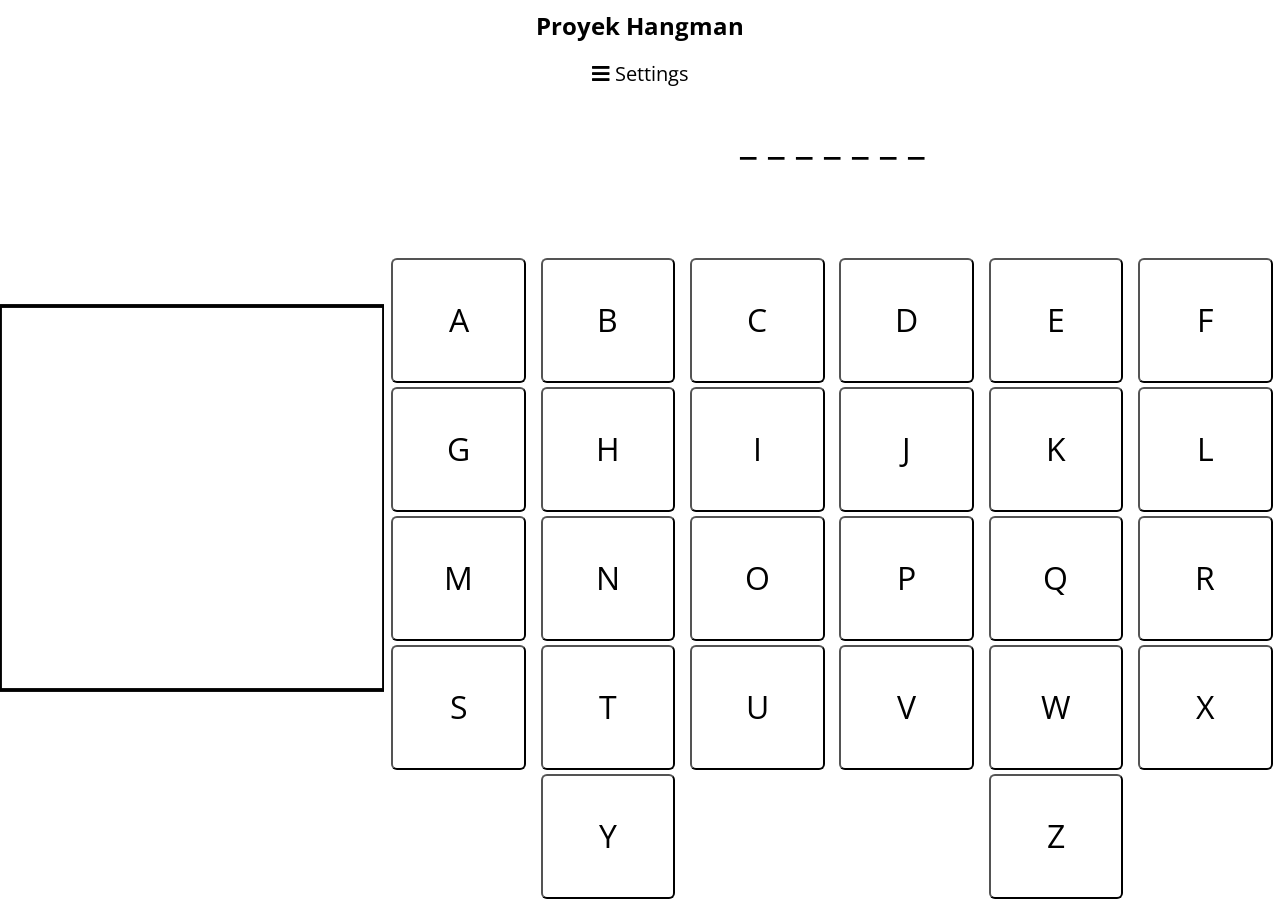
<file: index.html>
<!doctype html>
<html>
<head>
	<meta charset="UTF-8">
	<title>Proyek Hangman</title>

	<!--Stylesheets-->
	<link rel="stylesheet" type="text/css" href="assets/css/style.css">
	<link href="https://fonts.googleapis.com/css?family=Open+Sans" rel="stylesheet">
	<link rel="stylesheet" href="https://use.fontawesome.com/releases/v5.5.0/css/all.css" integrity="sha384-B4dIYHKNBt8Bc12p+WXckhzcICo0wtJAoU8YZTY5qE0Id1GSseTk6S+L3BlXeVIU" crossorigin="anonymous">

	<!--WEB APP-->
	<link rel="manifest" href="manifest.json">
	<meta name="viewport" content="width=device-width, initial-scale=1">
	<meta name="theme-color" content="#000000">
	<!--iOS-->
	<meta name="apple-mobile-web-app-capable" content="yes">
	<meta name="apple-mobile-web-app-status-bar-style" content="black">
	<meta name="apple-mobile-web-app-title" content="Proyek Hangman">

	<!--icons-->
	<link rel="icon" href="favicon.ico" type="image/x-icon">
	<link rel="apple-touch-icon" href="touch-icons/touch-icon-iphone.png">
	<link rel="apple-touch-icon" sizes="152x152" href="touch-icons/touch-icon-ipad.png">
	<link rel="apple-touch-icon" sizes="180x180" href="touch-icons/touch-icon-iphone-retina.png">
	<link rel="apple-touch-icon" sizes="167x167" href="touch-icons/touch-icon-ipad-retina.png">

	<!--Splash Screens-->
	<link href="splashscreens/iphone5_splash.png" media="(device-width: 320px) and (device-height: 568px) and (-webkit-device-pixel-ratio: 2)" rel="apple-touch-startup-image">
	<link href="splashscreens/iphone6_splash.png" media="(device-width: 375px) and (device-height: 667px) and (-webkit-device-pixel-ratio: 2)" rel="apple-touch-startup-image">
	<link href="splashscreens/iphoneplus_splash.png" media="(device-width: 621px) and (device-height: 1104px) and (-webkit-device-pixel-ratio: 3)" rel="apple-touch-startup-image">
	<link href="splashscreens/iphonex_splash.png" media="(device-width: 375px) and (device-height: 812px) and (-webkit-device-pixel-ratio: 3)" rel="apple-touch-startup-image">
	<link href="splashscreens/ipad_splash.png" media="(device-width: 768px) and (device-height: 1024px) and (-webkit-device-pixel-ratio: 2)" rel="apple-touch-startup-image">
	<link href="splashscreens/ipadpro1_splash.png" media="(device-width: 834px) and (device-height: 1112px) and (-webkit-device-pixel-ratio: 2)" rel="apple-touch-startup-image">
	<link href="splashscreens/ipadpro2_splash.png" media="(device-width: 1024px) and (device-height: 1366px) and (-webkit-device-pixel-ratio: 2)" rel="apple-touch-startup-image">

</head>

<body ontouchstart="">
	<div class="sidebar">
		<nav class="main-nav">
			<ul>
				<li><i class="fas fa-times closebtn"></i></li>
				<li class="nav-btn new-game">New Game</li>
				<li class="nav-btn install">Install this app!</li>
			</ul>
		</nav>

		<form>
			<div class="form-left">
				<label class="setting" for="theme">Theme:</label>
				<input id="day" type="radio" name="theme" value="day" checked><label for="day">Day</label>
				<input id="night" type="radio" name="theme" value="night"><label for="night">Night</label><br>
			</div>
			<div class="form-right">
				<label class="setting" for="difficulty">Difficulty:</label>
				<input id="Easy" type="radio" name="difficulty" value="Easy" checked><label for="Easy">Easy</label>
				<input id="Medium" type="radio" name="difficulty" value="Medium"><label for="Medium">Medium</label>
				<input id="Hard" type="radio" name="difficulty" value="Hard"><label for="Hard">Hard</label>
			</div>
		</form>

		<div class="nav-info">
			<ul>
				<li>Wins: <span>0</span></li>
				<li>Losses: <span>0</span></li>
				<li>Cache: <span>0%</span></li>
			</ul>
			<p></p>
		</div>
	</div>
	<header>
		<h1>Proyek Hangman</h1>
		<button class="openbtn"><i class="fas fa-bars"></i> Settings</button>
	</header>

	<main class="game-screen">
		<svg xmlns="http://www.w3.org/2000/svg" viewBox="0 0 200 200">
			<g>
				<rect fill="#fff" id="canvas_background" height="200" width="200" y="0" x="0"/>
					<g display="none" overflow="visible" y="0" x="0" height="100%" width="100%" id="canvasGrid">
				<rect fill="url(#gridpattern)" stroke-width="0" y="0" x="0" height="100%" width="100%"/>
			</g>
			</g>
			<g>
				<path id="svg_9" d="m21.16667,179.33333l159.00905,0" stroke-width="3" stroke="#000" fill="none"/>
				<path id="svg_8" d="m126.83334,179l0,-160.00939" stroke-width="3" stroke="#000" fill="none"/>
				<path id="svg_7" d="m128.16667,20.33333l-73.33637,0" stroke-width="3" stroke="#000" fill="none"/>
				<path id="svg_6" d="m56.33333,18.91667l0,27.35162" stroke-width="3" stroke="#000" fill="none"/>
				<path id="svg_5" d="m41.375,61.125c0,-8.21823 6.65677,-14.875 14.875,-14.875c8.21823,0 14.875,6.65677 14.875,14.875c0,8.21823 -6.65677,14.875 -14.875,14.875c-8.21823,0 -14.875,-6.65677 -14.875,-14.875z" stroke-width="3" stroke="#000" fill="none"/>
				<path id="svg_4" d="m56.125,76.75l0,58.29344" stroke-width="3" stroke="#000" fill="none"/>
				<path id="svg_3" d="m56.125,133.75l-19.87225,19.87225" stroke-width="3" stroke="#000" fill="none"/>
				<path id="svg_2" d="m56.875,133.75l19.44302,19.44302" stroke-width="3" stroke="#000" fill="none"/>
				<path id="svg_1" d="m56.375,77l-19.87225,19.87225" stroke-width="3" stroke="#000" fill="none"/>
				<path id="svg_0" d="m55.625,77l19.44302,19.44302" stroke-width="3" stroke="#000" fill="none"/>
			</g>
		</svg>
		<div class="input">
			<h2></h2>
			<span class="hint"></span>
			<div class="letters">
				<button>A</button>
				<button>B</button>
				<button>C</button>
				<button>D</button>
				<button>E</button>
				<button>F</button>
				<button>G</button>
				<button>H</button>
				<button>I</button>
				<button>J</button>
				<button>K</button>
				<button>L</button>
				<button>M</button>
				<button>N</button>
				<button>O</button>
				<button>P</button>
				<button>Q</button>
				<button>R</button>
				<button>S</button>
				<button>T</button>
				<button>U</button>
				<button>V</button>
				<button>W</button>
				<button>X</button>
				<button>Y</button>
				<button>Z</button>
			</div>
		</div>
	</main>
<script type="text/javascript" src="assets/js/wordList.min.js">
</script>
<script type="text/javascript" src="assets/js/wordBank.min.js">
</script>
<script type="text/javascript" src="assets/js/game.js">
</script>

<script>
if ('serviceWorker' in navigator) {
	window.addEventListener('load', function() {
		navigator.serviceWorker.register('sw.js').then(function(registration) {
			// Registration was successful
			console.log('ServiceWorker registration successful with scope: ', registration.scope);
		}, function(err) {
			// registration failed :(
			console.log('ServiceWorker registration failed: ', err);
		});
	});
}
</script>

</body>
</html>
</file>
<file: assets/css/style.css>
html {
  line-height: 1.15;
  -webkit-text-size-adjust: 100%;
}
body {
  margin: 0;
}
main {
  display: block;
}
h1 {
  font-size: 2em;
  margin: 0.67em 0;
}
hr {
  box-sizing: content-box;
  height: 0;
  overflow: visible;
}
pre {
  font-family: monospace, monospace;
  font-size: 1em;
}

a {
  background-color: transparent;
}


abbr[title] {
  border-bottom: none;
  text-decoration: underline;
  text-decoration: underline dotted;
}
b,
strong {
  font-weight: bolder;
}
code,
kbd,
samp {
  font-family: monospace, monospace;
  font-size: 1em;
}
small {
  font-size: 80%;
}
sub,
sup {
  font-size: 75%;
  line-height: 0;
  position: relative;
  vertical-align: baseline;
}

sub {
  bottom: -0.25em;
}

sup {
  top: -0.5em;
}
img {
  border-style: none;
}
button,
input,
optgroup,
select,
textarea {
  font-family: inherit;
  font-size: 100%;
  line-height: 1.15;
  margin: 0;
}
button,
input {
  overflow: visible;
}
button,
select {
  text-transform: none;
}
button,
[type=button],
[type=reset],
[type=submit] {
  -webkit-appearance: button;
}
button::-moz-focus-inner,
[type=button]::-moz-focus-inner,
[type=reset]::-moz-focus-inner,
[type=submit]::-moz-focus-inner {
  border-style: none;
  padding: 0;
}
button:-moz-focusring,
[type=button]:-moz-focusring,
[type=reset]:-moz-focusring,
[type=submit]:-moz-focusring {
  outline: 1px dotted ButtonText;
}
fieldset {
  padding: 0.35em 0.75em 0.625em;
}
legend {
  box-sizing: border-box;
  color: inherit;
  display: table;
  max-width: 100%;
  padding: 0;
  white-space: normal;
}
progress {
  vertical-align: baseline;
}
textarea {
  overflow: auto;
}
[type=checkbox],
[type=radio] {
  box-sizing: border-box;
  padding: 0;
}
[type=number]::-webkit-inner-spin-button,
[type=number]::-webkit-outer-spin-button {
  height: auto;
}
[type=search] {
  -webkit-appearance: textfield;
  outline-offset: -2px;
}
[type=search]::-webkit-search-decoration {
  -webkit-appearance: none;
}
::-webkit-file-upload-button {
  -webkit-appearance: button;
  font: inherit;
}
details {
  display: block;
}
summary {
  display: list-item;
}
template {
  display: none;
}
[hidden] {
  display: none;
}

* {
  box-sizing: border-box;
}

body {
  font-family: "Open Sans", sans-serif;
  margin: 0px;
  -webkit-user-select: none;
  -webkit-tap-highlight-color: transparent;
  -webkit-touch-callout: none;
  height: 100vh;
  color: var(--color-black);
  background-color: var(--color-white);
}
@media screen and (min-width: 568px) and (orientation: landscape) and (max-height: 375px) {
  body {
    display: flex;
    flex-direction: column;
    justify-content: flex-start;
  }
}

header {
  text-align: center;
  transition: 0.4s filter;
}

h1 {
  padding: 0.5em 0;
  margin: 0;
  font-size: 1.5em;
}
@media screen and (min-width: 568px) and (orientation: landscape) and (max-height: 375px) {
  h1 {
    display: none;
  }
}

button {
  outline: none;
}

main {
  height: calc(100% - 94px);
  transition: 0.4s filter;
}

:root {
  --color-white: #fff;
  --color-black: #000;
  --color-1: #383838;
  --color-2: #707070;
  --color-3: #a8a8a8;
  --color-4: #e0e0e0;
  --color-4-transparent: rgba(224, 224, 224, 0.85);
}

[data-theme=night] {
  --color-white: #000;
  --color-black: #fff;
  --color-1: #c7c7c7;
  --color-2: #8f8f8f;
  --color-3: #575757;
  --color-4: #1f1f1f;
  --color-4-transparent: rgba(31, 31, 31, 0.85);
}

body,
.instructions,
.openbtn,
.letters button,
.modal-content button,
.modal-content a {
  color: var(--color-black);
  background-color: var(--color-white);
}

.sidebar {
  background-color: var(--color-4-transparent);
}

.sidebar a,
.nav-btn,
.sidebar {
  color: var(--color-2);
}

form input + label,
.nav-btn,
.nav-info ul,
.home-link {
  background-color: var(--color-4);
}

.closebtn:hover,
form input:hover + label,
form input + label:hover,
.nav-btn:hover,
.social-link:hover,
input[type=radio]:checked + label,
.home-link:hover {
  color: var(--color-1);
}

header,
.letters,
.game-screen,
.letters button,
.openbtn,
.modal-content,
.modal-content button {
  background-color: var(--color-white);
}

.letters button {
  border-color: var(--color-black);
}

.openbtn:hover,
.instructions,
input[type=radio]:checked + label,
.nav-btn:hover,
form input:hover + label,
.modal-content button:hover,
.home-link:hover {
  background-color: var(--color-3);
}

.instructions .left p {
  border-right: solid var(--color-2) 2px;
}

.modal-content {
  border: 1px solid var(--color-black);
}

.modal-content button {
  border: 2px solid;
}

svg {
  stroke-width: 2;
  stroke: var(--color-black);
}

svg line {
  stroke: var(--color-black);
}

svg path {
  stroke: var(--color-black);
}

svg rect {
  fill: var(--color-white);
}

.letters button:hover {
  background-color: var(--color-4);
}

.letters button:active {
  background-color: var(--color-3);
}

.letters .chosen:hover,
.letters .chosen:active,
.letters .chosen {
  background-color: var(--color-2);
}

.sidebar {
  padding-top: 60px;
  height: 100%;
  width: 0;
  width: 275px;
  position: fixed;
  z-index: 1;
  top: 0;
  left: -275px;
  overflow-x: hidden;
  transition: 1s left, 0.4s filter;
  transition-property: left;
  text-align: center;
}
@media screen and (max-height: 540px) {
  .sidebar {
    font-size: 0.8em;
    padding-top: 40px;
  }
}

ul {
  list-style: none;
  padding: 0;
}
@media screen and (max-height: 540px) {
  ul {
    margin: 0.5em 0;
  }
}

.closebtn {
  position: absolute;
  top: 0;
  right: 25px;
  font-size: 36px;
  margin-left: 50px;
  padding: 8px;
  cursor: pointer;
}

.nav-btn {
  padding: 0.5em 0;
  margin: 0.5em 0.5em;
  font-size: 1.5em;
}

.install {
  display: none;
}

.setting {
  font-size: 1.2em;
  display: block;
  margin-top: 1em;
  margin-bottom: 1em;
}
@media screen and (max-height: 540px) {
  .setting {
    margin: 0.5em 0;
  }
}

form {
  padding-bottom: 1em;
}
@media screen and (max-height: 540px) {
  form {
    display: flex;
    flex-direction: row;
    justify-content: space-around;
    padding: 0;
  }
}

@media screen and (max-height: 540px) {
  form .form-left,
form .form-right {
    display: flex;
    flex-direction: column;
    justify-content: space-around;
  }
}

form input[type=radio] {
  display: none;
}

input[type=radio] + label,
.nav-info ul,
.home-link {
  padding: 0.2em 0.5em;
}
@media screen and (max-height: 540px) {
  input[type=radio] + label,
.nav-info ul,
.home-link {
    padding: 0.4em 0.75em;
  }
}

input[type=radio]:checked + label:hover {
  cursor: default;
}

.social-link {
  font-size: 2.5em;
  margin: 0 0.2em;
}

.home-link {
  font-size: 1.2em;
}

.nav-btn,
.closebtn,
input[type=radio] + label {
  cursor: pointer;
}

.nav-btn,
input[type=radio] + label,
.nav-info ul,
.home-link {
  border: 2px solid;
  border-radius: 6px;
}

.nav-info ul {
  display: inline-block;
}
@media screen and (max-height: 450px) {
  .nav-info ul {
    display: none;
  }
}

@media screen and (max-height: 540px) {
  .sidebar p {
    margin: 0.7em 0;
  }
}

.openbtn {
  width: 100%;
  font-size: 20px;
  padding: 0.5em;
  border: none;
  border-radius: 0;
}

.letters button {
  border-radius: 6px;
  cursor: pointer;
  flex: 0 1 15%;
  font-size: 1.5em;
  padding: 0;
  margin: 2px;
}
@media screen and (min-width: 568px) and (orientation: landscape) and (max-height: 375px) {
  .letters button {
    flex: 0 1 12%;
  }
}
@media (min-width: 768px) {
  .letters button {
    font-size: 2em;
  }
}

.modal-content button {
  border-radius: 6px;
  cursor: pointer;
}

.letters .chosen:hover,
.letters .chosen:active,
.letters .chosen {
  cursor: default;
}

svg {
  flex: 0 1 40%;
}
@media (min-height: 725px) {
  svg {
    flex: 0 1 25%;
  }
}
@media screen and (min-width: 568px) and (orientation: landscape) {
  svg {
    flex: 0 1 30%;
  }
}

.input {
  flex: 0 1 60%;
  display: flex;
  flex-direction: column;
}
.input h2 {
  flex: 0 1 10%;
  padding-top: 0.5em;
  margin: 0;
}
.input h2 span {
  margin: 0 0.15em;
}
@media (min-width: 768px) {
  .input h2 {
    font-size: 40px;
  }
}
@media (min-height: 725px) {
  .input {
    flex: 0 1 40%;
  }
}
@media screen and (min-width: 568px) and (orientation: landscape) {
  .input {
    flex: 0 1 70%;
  }
}

.hint {
  font-style: italic;
  padding: 0.25em 0;
  flex: 0 1 10%;
}

input[type=radio] + label {
  font-size: 1.2em;
}

.modal {
  text-align: center;
  position: absolute;
  height: 100vh;
  width: 100%;
  display: flex;
  flex-direction: column;
  justify-content: center;
  z-index: 1000;
}

.modal-content {
  display: flex;
  flex-direction: column;
  flex-wrap: wrap;
  justify-content: center;
  width: 80%;
  margin: 0 auto;
  border-radius: 8px;
  padding: 0 1em;
}
@media screen and (min-width: 568px) and (orientation: landscape) {
  .modal-content {
    width: 70%;
  }
}
@media (min-width: 768px) {
  .modal-content {
    width: 60%;
    max-width: 800px;
  }
}

.modal-content,
.modal-content button {
  font-size: 1.1em;
}
@media screen and (min-width: 568px) and (orientation: landscape) and (max-height: 375px) {
  .modal-content,
.modal-content button {
    font-size: 1em;
  }
}

.modal-content button {
  width: auto;
  margin: 0 auto;
  padding: 0.5em 1em;
}

.modal-content p {
  line-height: 1.5;
  margin: 0.5em 0;
}

.game-screen {
  text-align: center;
  display: flex;
  flex-direction: column;
  justify-content: flex-start;
}
@media screen and (min-width: 568px) and (orientation: landscape) {
  .game-screen {
    display: flex;
    flex-direction: row;
    flex-wrap: wrap;
  }
}

.letters {
  flex: 0 1 80%;
  display: flex;
  flex-wrap: wrap;
  justify-content: space-around;
}

.instructions {
  display: none;
  text-align: center;
  justify-content: center;
  flex-wrap: wrap;
}
@media (min-height: 725px) {
  .instructions {
    flex: 0 1 35%;
    display: flex;
    display: flex;
  }
}
@media screen and (min-width: 568px) and (orientation: landscape) {
  .instructions {
    flex: 0 1 100%;
  }
}
@media (min-width: 768px) {
  .instructions {
    font-size: 1.2em;
  }
}

.instructions .left, .instructions .right {
  flex: 0 1 50%;
  display: inline;
}
.instructions .left {
  text-align: right;
}
.instructions .right {
  text-align: left;
}
.instructions p {
  margin: 0;
  padding: 0 6px;
}
.instructions h3 {
  flex: 0 1 100%;
  margin: 0.5em 0;
}

.blurred {
  filter: blur(8px);
}
</file>
